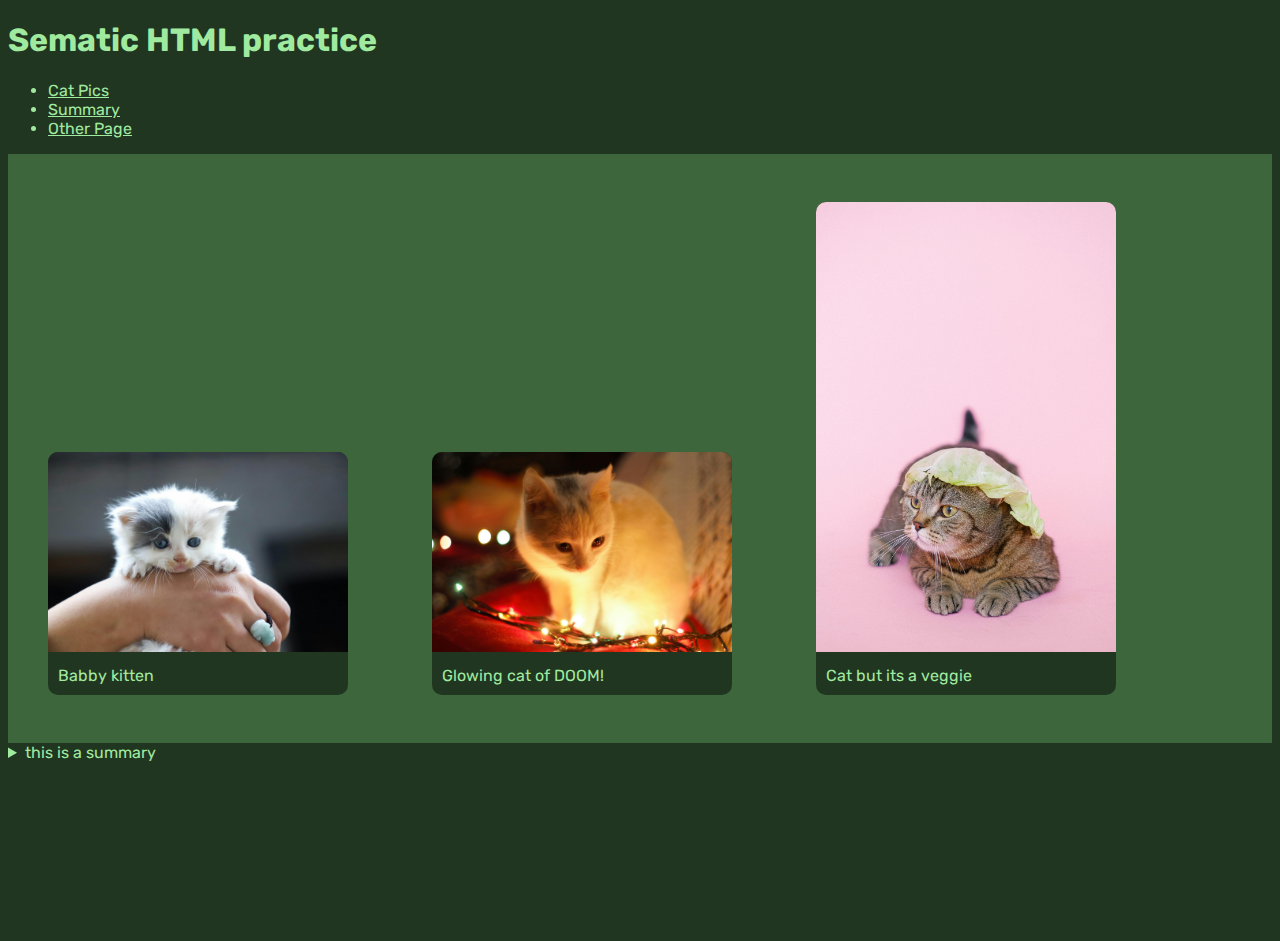
<file: index.html>
<!DOCTYPE html>
<html>
  <head>
    <title>Jan 13th class</title>
    <link href="styles.css" rel="stylesheet" />
    <link rel="preconnect" href="https://fonts.googleapis.com" />
    <link rel="preconnect" href="https://fonts.gstatic.com" crossorigin />
    <link
      href="https://fonts.googleapis.com/css2?family=Rubik:ital,wght@0,300..900;1,300..900&display=swap"
      rel="stylesheet"
    />
  </head>
  <body>
    <header>
      <h1>Sematic HTML practice</h1>
      <nav>
        <ul>
          <li><a href="#cat-section">Cat Pics</a></li>
          <li><a href="#summary-section">Summary</a></li>
          <li><a href="OtherPages/main.html">Other Page</a></li>
        </ul>
      </nav>
    </header>
    <main>
      <section id="cat-section">
        <figure>
          <img src="cats/cat1.jpg" alt="A small kitten held in a hand" />
          <figcaption>Babby kitten</figcaption>
        </figure>
        <figure>
          <img
            src="cats/cat2.jpg"
            alt="A small kitten standing over christmas lights"
          />
          <figcaption>Glowing cat of DOOM!</figcaption>
        </figure>
        <figure>
          <img src="cats/cat3.jpg" alt="Cat with lettuce on his head" />
          <figcaption>Cat but its a veggie</figcaption>
        </figure>
      </section>
      <section id="summary-section">
        <details>
          <summary>this is a summary</summary>
          <ol>
            <li>one</li>
            <li>two</li>
            <li>tree</li>
          </ol>
        </details>
      </section>
    </main>
    <footer>
      <br />
      <br />
      <br />
      <br />
      <br />
      <br />
      <br />
      <br />
      <br />
    </footer>
  </body>
</html>
</file>
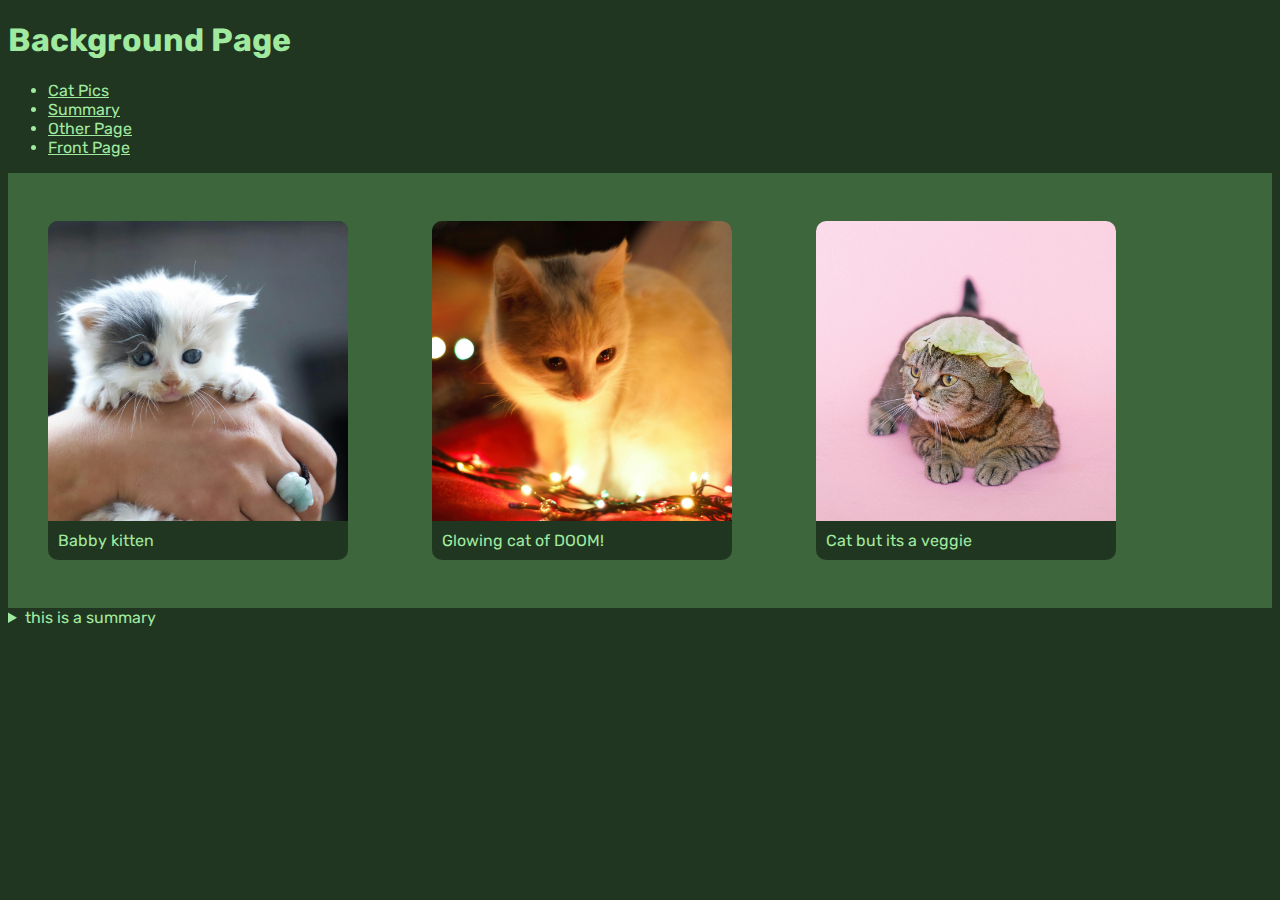
<file: OtherPages/background.html>
<!DOCTYPE html>
<html>
  <head>
    <title>Epic cat cite</title>
    <link href="/styles.css" rel="stylesheet" />
    <link rel="preconnect" href="https://fonts.googleapis.com" />
    <link rel="preconnect" href="https://fonts.gstatic.com" crossorigin />
    <link
      href="https://fonts.googleapis.com/css2?family=Rubik:ital,wght@0,300..900;1,300..900&display=swap"
      rel="stylesheet"
    />
  </head>
  <body>
    <header>
      <h1>Background Page</h1>
      <nav>
        <ul>
          <li><a href="#cat-section">Cat Pics</a></li>
          <li><a href="#summary-section">Summary</a></li>
          <li><a href="main.html">Other Page</a></li>
          <li><a href="../index.html">Front Page</a></li>
        </ul>
      </nav>
    </header>
    <main>
      <section id="cat-section">
        <figure>
          <div id="cat1" class="catphoto"></div>
          <figcaption>Babby kitten</figcaption>
        </figure>
        <figure>
          <div id="cat2" class="catphoto"></div>
          <figcaption>Glowing cat of DOOM!</figcaption>
        </figure>
        <figure>
          <div id="cat3" class="catphoto"></div>
          <figcaption>Cat but its a veggie</figcaption>
        </figure>
      </section>
      <section id="summary-section">
        <details>
          <summary>this is a summary</summary>
          <ol>
            <li>one</li>
            <li>two</li>
            <li>tree</li>
          </ol>
        </details>
      </section>
    </main>
    <footer>
      <br />
      <br />
      <br />
      <br />
      <br />
      <br />
      <br />
      <br />
      <br />
    </footer>
  </body>
</html>
</file>
<file: styles.css>
:root {
  --backDark: #203620;
  --backLight: #3d663d;
  --textColor:#a0eaa0;
  --coolcolor: #c2eafa;
  --shadowColor:#192919;
  background-color: var(--backDark);
  color: #a0eaa0;
}
a{
  color: var(--textColor);
}

#cat-section {
  background-color: var(--backLight);
  color: var(--textColor);
  overflow-x: auto;
  white-space: nowrap;
  padding-top: 2em;
  padding-bottom: 2em;
}
#cat-section figure {
  transition: all 0.5s;
  display: inline-block;
  background-color: var(--backDark);
  border-radius: 10px;
}
#cat-section figcaption {
  padding: 10px;
  transition: all 0.5s;
}
#cat-section figure:hover {
  transform: scale(1.1);
  box-shadow: 10px 10px 5px var(--shadowColor);
  border-color: var(--textColor);
  border-style: solid;
  border-width: .5px;
}

#cat-section img {
  border-top-right-radius: 10px;
  border-top-left-radius: 10px;
  width: 300px;
}
#cat-section figure:hover figcaption{
  background-color: var(--textColor);
  color: var(--backDark);
  border-bottom-left-radius: 8px;
  border-bottom-right-radius: 8px;
}

#cat1{
  background-image: url("./cats/cat1.jpg");
}
#cat2{
  background-image: url("./cats/cat2.jpg");
}
#cat3{
  background-image: url("./cats/cat3.jpg");
  background-position: bottom;
}
.catphoto{
  height: 300px;
  width: 300px;
  background-position: center;
  background-size:cover ;
  background-repeat: no-repeat;
  border-top-right-radius: 10px;
  border-top-left-radius: 10px;
}

/* This is the font stuff */
body {
  font-family: "Rubik", sans-serif;
}
</file>
